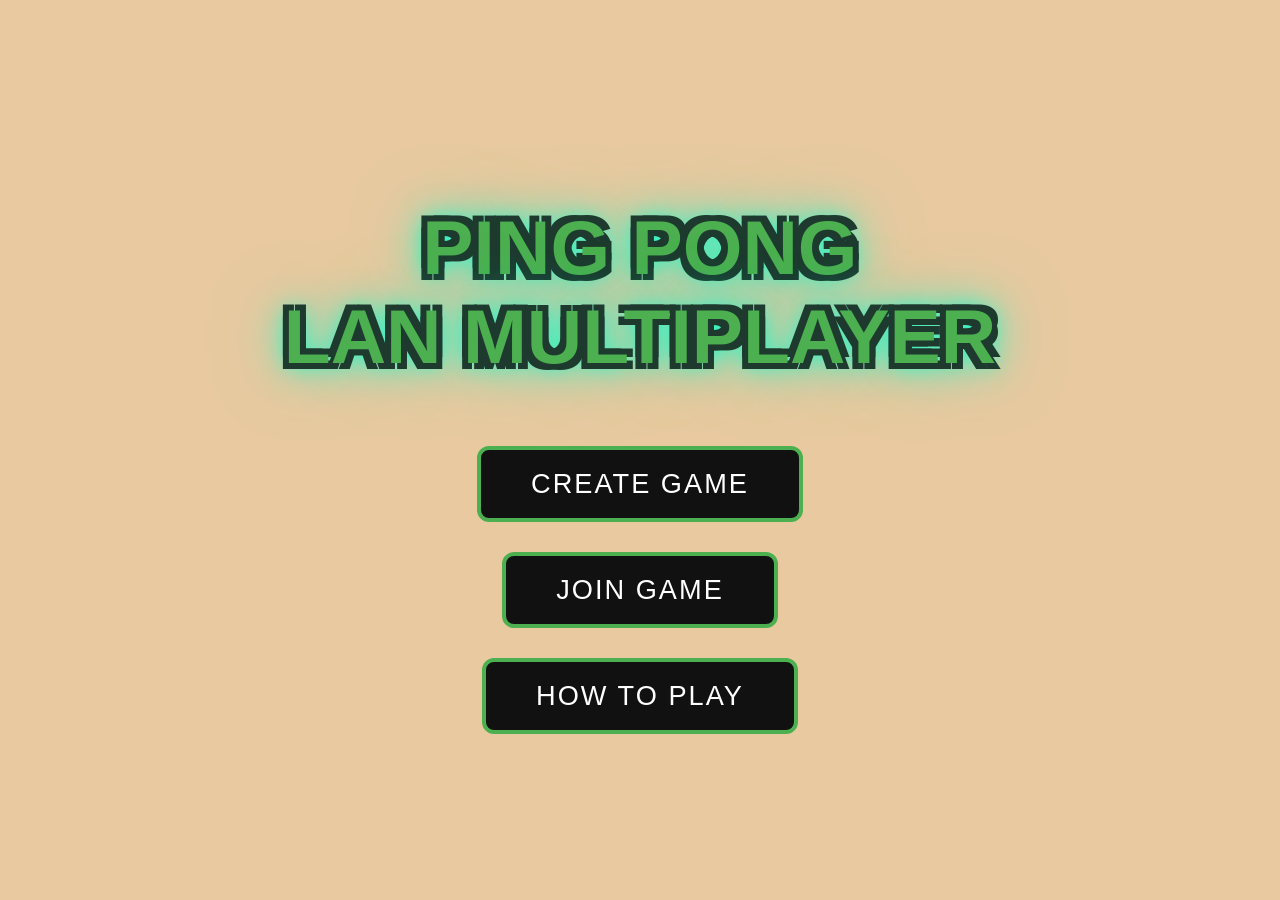
<file: templates/index.html>
<!DOCTYPE html>
<html lang="en">
<head>
    <meta charset="UTF-8">
    <meta name="viewport" content="width=device-width, initial-scale=1.0">
    <title>PING PONG ONLINE MULTIPLAYER</title>
    <link rel="stylesheet" href="/static/style.css">
</head>
<body>
    <div id="menu-screen" class="screen active">
        <h1 class="title">PING PONG<br>LAN MULTIPLAYER</h1>
        <button onclick="createGame()">Create Game</button>
        <button onclick="showJoinScreen()">Join Game</button>
        <button onclick="showHowToPlay()">HOW TO PLAY</button>
    </div>

    <div id="join-screen" class="screen">
        <h2>Enter Room Code</h2>
        <input id="room-code-input" type="text" maxlength="4" placeholder="e.g. X4B9">
        <button onclick="joinGame()">Join</button>
        <button onclick="backToMenu()">Back</button>
    </div>

    <div id="waiting-screen" class="screen">
        <h2>Waiting for opponent...</h2>
        <p>Room Code: <span id="room-code-display" class="highlight"></span></p>
        <button onclick="backFromWaiting()">Back</button>
    </div>

    <div id="countdown-screen" class="screen">
        <div id="countdown-number" class="big-number"></div>
    </div>

    <div id="game-screen" class="screen">
    <canvas id="game-canvas" width="800" height="600"></canvas>
    
<!-- READY BUTTON OVERLAY - Matches game style -->
    <div id="ready-overlay" style="position:absolute; top:50%; left:50%; transform:translate(-50%, -50%);
         display:none; flex-direction:column; align-items:center; gap:25px; 
         background:rgba(10,10,10,0.95); padding:50px 90px; border-radius:25px; 
         border:6px solid #4CAF50; box-shadow:0 0 60px #4CAF50, 0 0 120px #0ff; z-index:10;">
        
        <h2 id="ready-text" style="margin:0; color:#4CAF50; font-size:3.2rem; 
             font-weight:bold; letter-spacing:6px; text-shadow:0 0 30px #0ff;">
            READY?
        </h2>
        
        <button onclick="playerReady()" style="font-size:2rem; padding:22px 80px; 
             background:#4CAF50; color:#000; border:none; border-radius:15px; 
             cursor:pointer; font-weight:bold; letter-spacing:3px; 
             box-shadow:0 0 40px #4CAF50, 0 0 80px #0ff; transition:all 0.3s;">
            I'M READY
        </button>
    </div>

    <!-- PAUSE BUTTON -->
    <button onclick="togglePause()" id="pause-btn" 
            style="position:absolute; top:20px; right:20px; font-size:1.2rem; padding:10px 25px; display:none; z-index:10;">
        ⏸ PAUSE
    </button>
    </div>

    <div id="game-over-screen" class="screen">
        <h1 id="winner-text"></h1>
        <button onclick="playAgain()">Play Again</button>
        <button onclick="exitToMenu()">Exit to Menu</button>
    </div>

<!-- ==================== HOW TO PLAY MODAL (Fixed for Laptop) ==================== -->
<div id="howtoplay-screen" style="position:fixed; top:0; left:0; width:100%; height:100%; 
     background:rgba(0,0,0,0.58); display:none; align-items:center; justify-content:center; z-index:100;">
    
    <div style="background:#1e2a1f; width:90%; max-width:560px; max-height:85vh; 
                border-radius:20px; padding:25px 30px; border:6px solid #4CAF50; 
                color:#fff; box-shadow:0 0 80px rgba(76,175,80,0.6); 
                overflow-y:auto; display:flex; flex-direction:column;">
        
        <h2 style="text-align:center; color:#4CAF50; margin:0 0 25px 0; font-size:2.3rem;">
            HOW TO PLAY
        </h2>
        
        <div style="line-height:1.75; font-size:1.1rem; color:#ddd; flex:1;">
            <p><strong>1. Starting the Game</strong><br>
            One player clicks <strong>Create Game</strong> to generate a 4-digit room code.<br>
            The second player clicks <strong>Join Game</strong> and enters the code.<br>
            <strong>Both players must click "I'M READY"</strong> before the match starts.</p>

            <p><strong>2. Controls</strong><br>
            • Player 1 (Left - Red paddle): <strong>W</strong> = Up, <strong>S</strong> = Down<br>
            • Player 2 (Right - Blue paddle): <strong>↑ Arrow</strong> = Up, <strong>↓ Arrow</strong> = Down<br>
            • On mobile/touch: Drag your finger up or down on your side of the screen.</p>

            <p><strong>3. How the Ball Works</strong><br>
            The faster you hit the ball near the edge of your paddle, the more angle and speed it gets.<br>
            The ball bounces off the top and bottom edges. If the ball goes past your paddle, the opponent scores a point.</p>

            <p><strong>4. Scoring & Ready System</strong><br>
            First player to reach <strong>5 points</strong> wins the match.<br>
            After every point scored, both players must click <strong>"I'M READY"</strong> again to resume play.</p>

           <p><strong>5. Winning the Match</strong><br>
            The first to 5 points wins!<br>
            You can immediately start a new match or a rematch by clicking <strong>Play Again</strong>, 
            but each new game the ball and paddles will become faster.</p>
        </div>

        <div style="text-align:center; margin-top:25px; padding-top:15px; border-top:1px solid #444;">
            <button onclick="hideHowToPlay()" 
                    style="background:#4CAF50; color:#000; font-size:1.6rem; padding:16px 70px; 
                           border:none; border-radius:12px; cursor:pointer; font-weight:bold;">
                OK
            </button>
        </div>
    </div>
</div>
    
    <script src="https://cdn.socket.io/4.7.5/socket.io.min.js"></script>
    <script src="/static/socket.js"></script>
    <script src="/static/menu.js"></script>
    <script src="/static/game.js"></script>
</body>
</html>
</file>
<file: static/style.css>
body {
    margin: 0;
    background: #E8C9A0;
    color: #1e3a2f;
    font-family: Arial, sans-serif;
    overflow: hidden;
}

/* ====================== SCREENS ====================== */
.screen {
    position: fixed;
    top: 0; left: 0; width: 100%; height: 100%;
    display: none;
    flex-direction: column;
    align-items: center;
    justify-content: center;
    background: #E8C9A0;
}
.screen.active { display: flex; }

/* ====================== TITLE - Like the big glowing "3" ====================== */
.title {
    font-size: 4.8rem;
    text-align: center;
    margin-bottom: 50px;
    font-weight: bold;
    color: #4CAF50;                    /* Main bright green */
    
    /* Black outline + soft cyan glow (exactly like the screenshot) */
    text-shadow: 
        -6px -6px 0 #1e3a2f,    /* strong black outline */
         6px -6px 0 #1e3a2f,
        -6px  6px 0 #1e3a2f,
         6px  6px 0 #1e3a2f,
        0 0 20px #00ffcc,       /* soft cyan glow */
        0 0 40px #00ffcc,       /* stronger cyan glow */
        0 0 70px rgba(0, 255, 204, 0.6);
    
    animation: title-glow 2s infinite alternate ease-in-out;
}

@keyframes title-glow {
    from {
        text-shadow: 
            -6px -6px 0 #1e3a2f,
             6px -6px 0 #1e3a2f,
            -6px  6px 0 #1e3a2f,
             6px  6px 0 #1e3a2f,
            0 0 15px #00ffcc,
            0 0 35px #00ffcc;
    }
    to {
        text-shadow: 
            -6px -6px 0 #1e3a2f,
             6px -6px 0 #1e3a2f,
            -6px  6px 0 #1e3a2f,
             6px  6px 0 #1e3a2f,
            0 0 25px #00ffcc,
            0 0 55px #00ffcc,
            0 0 80px rgba(0, 255, 204, 0.8);
    }
}

/* Buttons - Original green border */
button {
    background: #111;
    border: 4px solid #4CAF50;
    color: #fff;
    padding: 18px 50px;
    font-size: 1.7rem;
    margin: 15px;
    cursor: pointer;
    transition: all 0.3s;
    border-radius: 12px;
    text-transform: uppercase;
    letter-spacing: 2px;
}
button:hover {
    background: #4CAF50;
    color: #000;
    transform: scale(1.08);
    box-shadow: 0 0 30px #4CAF50;
}

/* Highlight text */
.highlight {
    color: #0ff;
    font-size: 2.2rem;
    letter-spacing: 8px;
}

/* Big countdown number - Also styled like the screenshot */
.big-number {
    font-size: 18rem;
    font-weight: bold;
    color: #4CAF50;
    text-shadow: 
        -8px -8px 0 #1e3a2f,
         8px -8px 0 #1e3a2f,
        -8px  8px 0 #1e3a2f,
         8px  8px 0 #1e3a2f,
        0 0 30px #00ffcc,
        0 0 60px #00ffcc;
    animation: pulse 0.8s infinite;
}
@keyframes pulse { 50% { transform: scale(1.12); } }

/* Ready Overlay */
#ready-overlay {
    background: rgba(10, 10, 10, 0.95);
    border: 5px solid #4CAF50;
    box-shadow: 0 0 60px #4CAF50;
}

/* Pause button */
#pause-btn {
    background: #111;
    border: 3px solid #0ff;
    color: #0ff;
}

/* ====================== GAME SCREEN ====================== */
#game-screen { 
    background: #F4D9A0 !important; 
}
body { 
    background: #E8C9A0; 
    }
</file>
